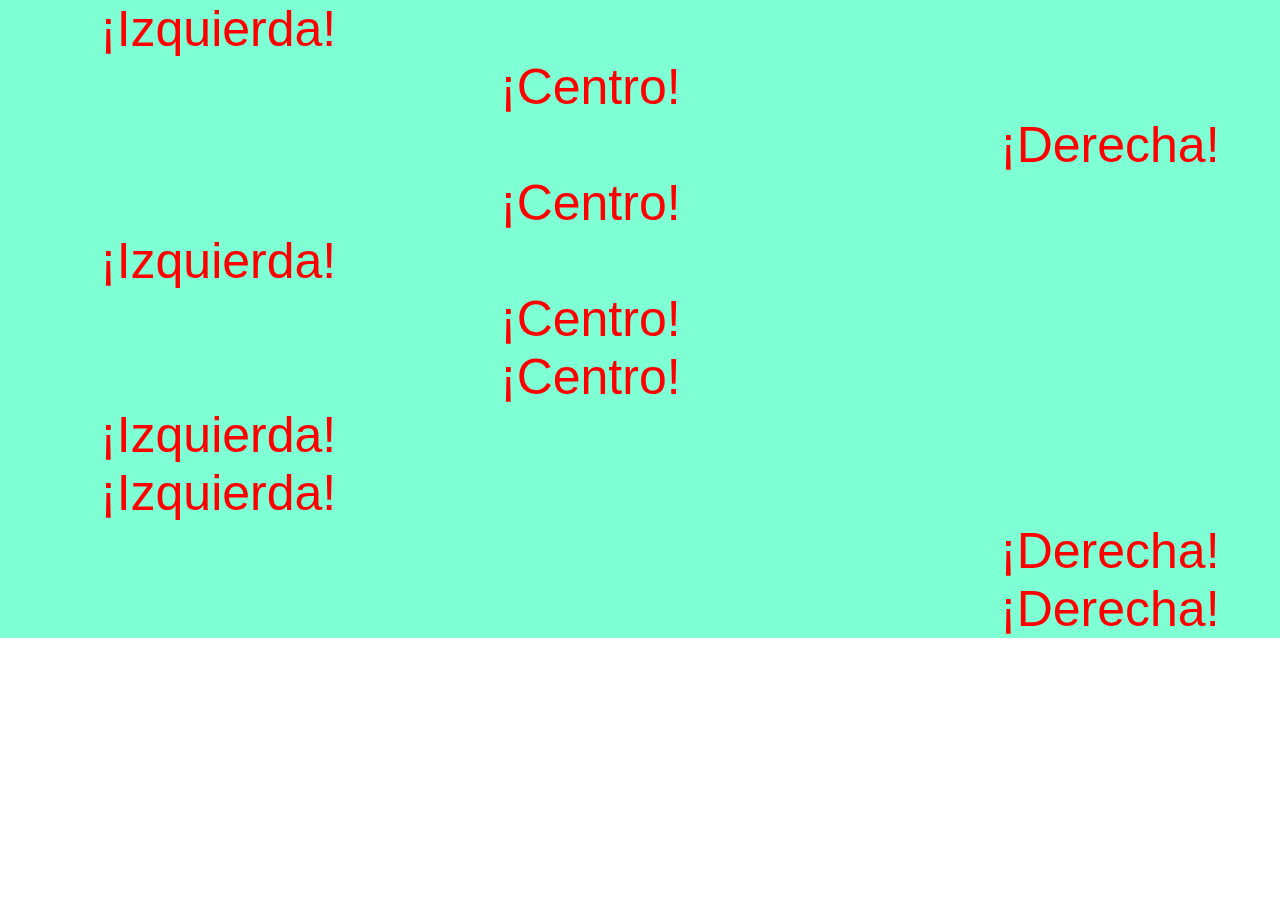
<file: Alineacion/index.html>
<!DOCTYPE html>
<html lang="en">
<head>
    <meta charset="UTF-8">
    <meta name="viewport" content="width=device-width, initial-scale=1.0">
    <link rel="stylesheet" href="style.css">
    <title>Document</title>
</head>
<body>
    <header>
    <p class="izquierda">¡Izquierda!</p>
    <p class="centro">¡Centro!</p>
    <p class="derecha">¡Derecha!</p>
    <p class="centro">¡Centro!</p>
    <p class="izquierda" >¡Izquierda!</p>
    <p class="centro">¡Centro!</p>
    <p class="centro" >¡Centro!</p>
    <p class="izquierda" >¡Izquierda!</p>
    <p class="izquierda" >¡Izquierda!</p>
    <p class="derecha">¡Derecha!</p>
    <p class="derecha" >¡Derecha!</p>
    </header>
</body>
</html>
</file>
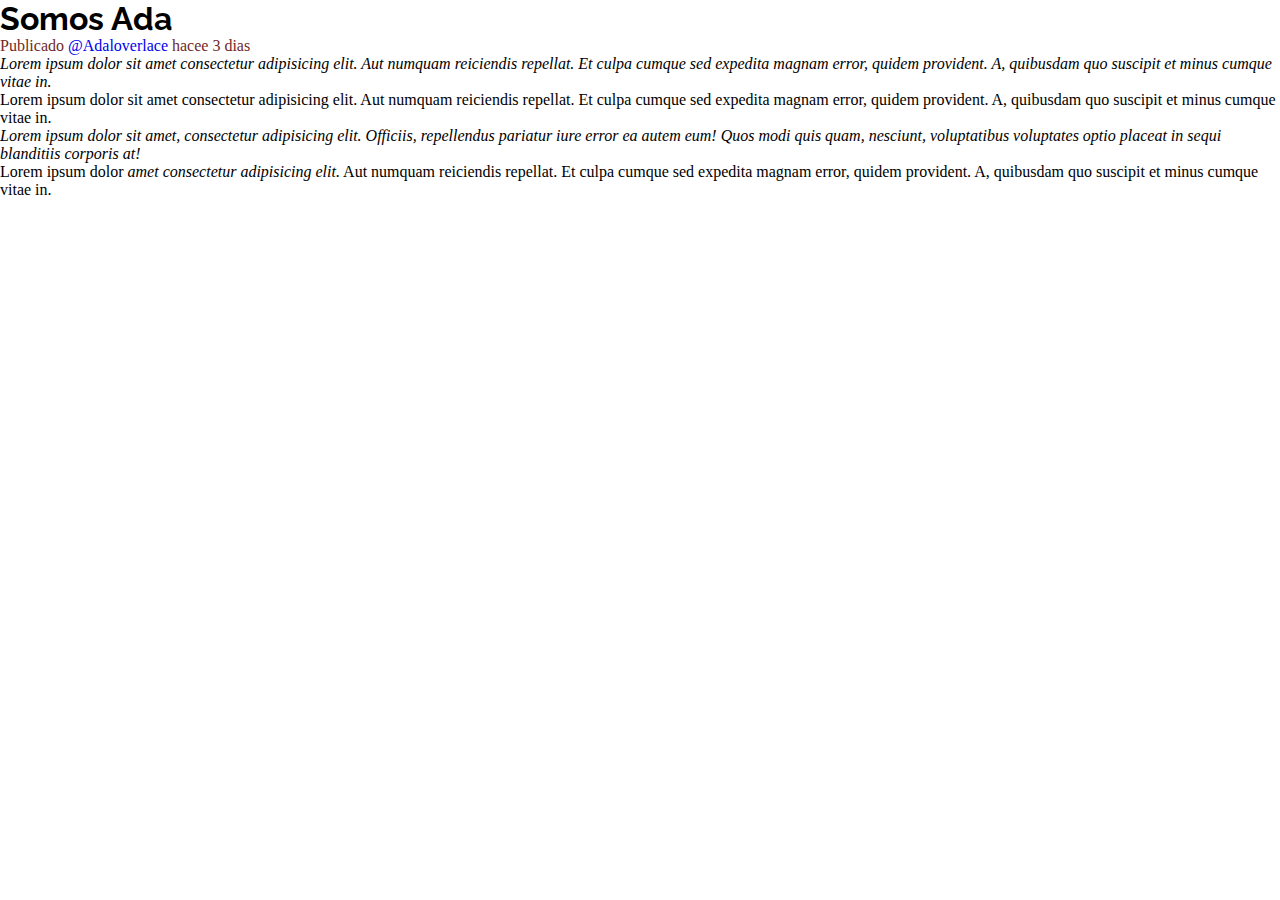
<file: Articulo-css/index.html>
<!DOCTYPE html>
<html lang="en">
  <head>
    <meta charset="UTF-8" />
    <meta name="viewport" content="width=device-width, initial-scale=1.0" />
    <link rel="stylesheet" href="style.css" />
    <title>Document</title>
  </head>
  <body>
    <h1>Somos Ada</h1>
    <p class="gris">
      Publicado
      <span class="celeste"><a href="&" class="none">@Adaloverlace</a></span>
      hacee 3 dias
    </p>

    <p class="italica">
     <span class="oracion"> Lorem ipsum dolor sit amet consectetur adipisicing elit.</span> Aut numquam
      reiciendis repellat. Et culpa cumque sed expedita magnam error, quidem
      provident. A, quibusdam quo suscipit et minus cumque vitae in.
    </p>
    <p class="negrita">
      Lorem ipsum dolor sit amet consectetur adipisicing elit. Aut numquam
      reiciendis repellat. Et culpa cumque sed expedita magnam error, quidem
      provident. A, quibusdam quo suscipit et minus cumque vitae in.
    </p>
    <p class="italica">Lorem ipsum dolor sit amet, consectetur adipisicing elit. Officiis, repellendus pariatur iure error ea autem eum! Quos modi quis quam, nesciunt, voluptatibus voluptates optio placeat in sequi blanditiis corporis at!</p>
    <p class="letra">
      <span class="dos">Lorem ipsum dolor </span> <span class="uno"> amet consectetur adipisicing elit.</span> Aut numquam
      reiciendis repellat. Et culpa cumque sed expedita magnam error, quidem
      provident. A, quibusdam quo suscipit et minus cumque vitae in.
    </p>
  </body>
</html>
</file>
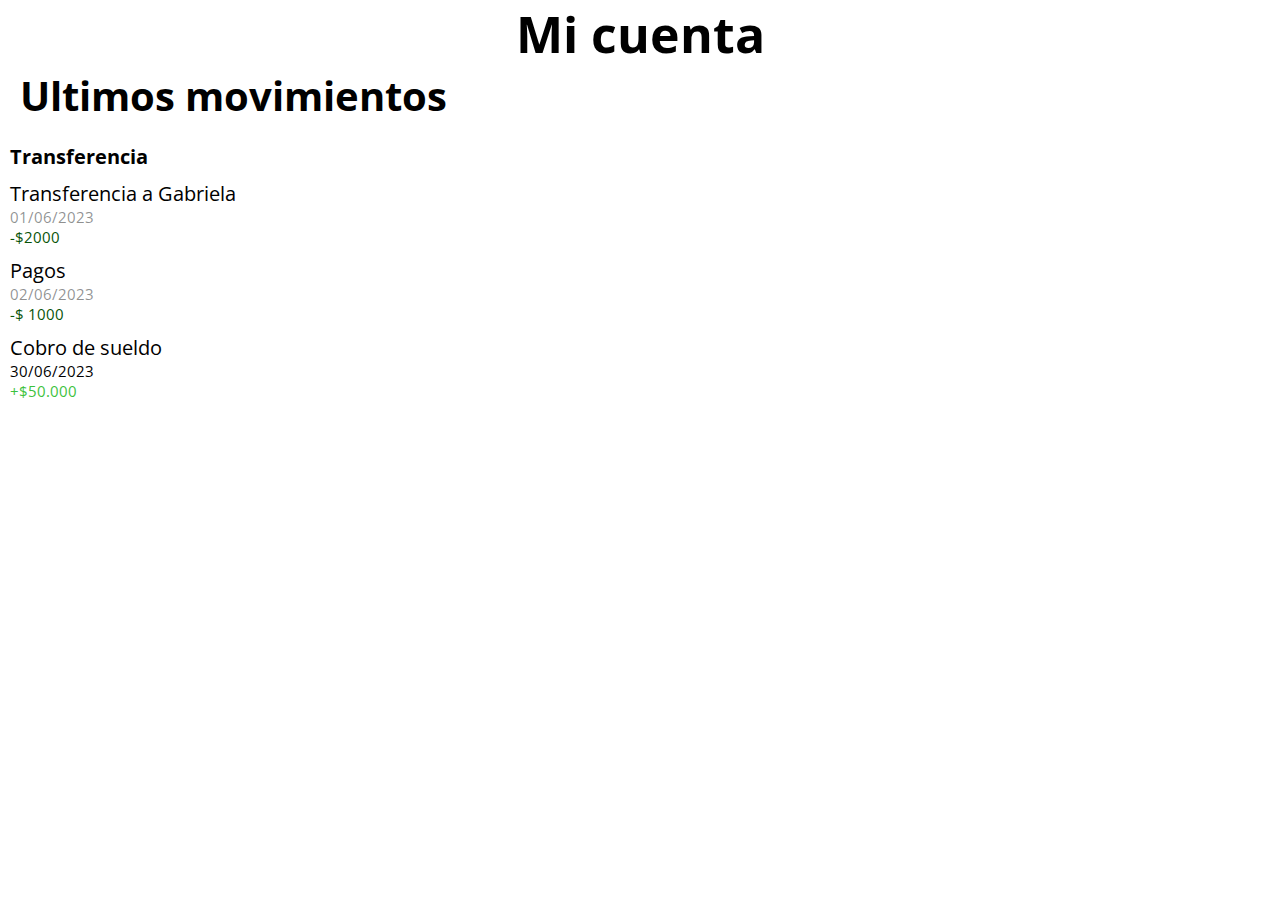
<file: Cuenta-Bancaria/index.html>
<!DOCTYPE html>
<html lang="en">
<head>
    <meta charset="UTF-8">
    <meta name="viewport" content="width=device-width, initial-scale=1.0">
    <link rel="stylesheet" href="style.css">
    <title>Document</title>
</head>
<body>
    <header>
    <h1> Mi cuenta</h1>
    <h2>Ultimos movimientos</h2>
    <h3>Transferencia</h3>
    <ul>
        <li>Transferencia a Gabriela</li>
        <p class="gris">01/06/2023</p>
        <P class="salida"> -$2000</P>
    </ul>
    <ul>
       <li>Pagos</li>
       <p class="gris">02/06/2023</p>
       <p class=" salida">-$ 1000</p>
    </ul>
    <ul>
        <li>Cobro de sueldo</li>
        <p>30/06/2023</p>
        <p class="ingreso">+$50.000</p>
    </ul>
    </header>
</body>
</html>
</file>
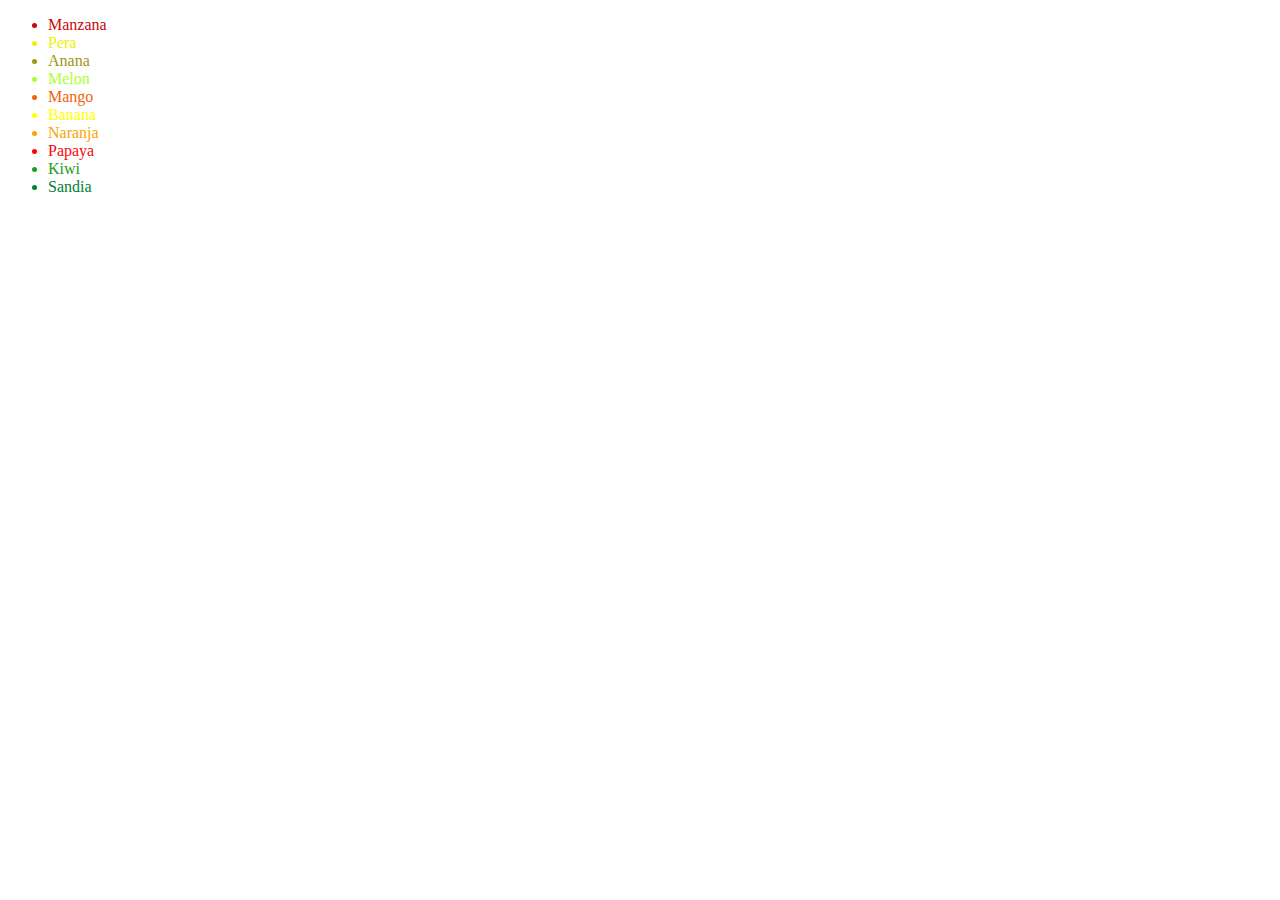
<file: Frutas/index.html>
<!DOCTYPE html>
<html lang="en">
<head>
    <meta charset="UTF-8">
    <meta name="viewport" content="width=device-width, initial-scale=1.0">
    <link rel="stylesheet" href="style.css">
    <title>Document</title>
</head>
<body>
    <header>
        <ul>
            <li class="manzana">Manzana</li>
            <li class="pera">Pera</li>
            <li class="anana ">Anana</li>
            <li class="melon">Melon</li>
            <li class="mango">Mango</li>
            <li class="banana">Banana</li>
            <li class="naranja">Naranja</li>
            <li class="papaya">Papaya</li>
            <li class="kiwi">Kiwi</li>
            <li class="sandia">Sandia</li>
        </ul>
    </header>
</body>
</html>
</file>
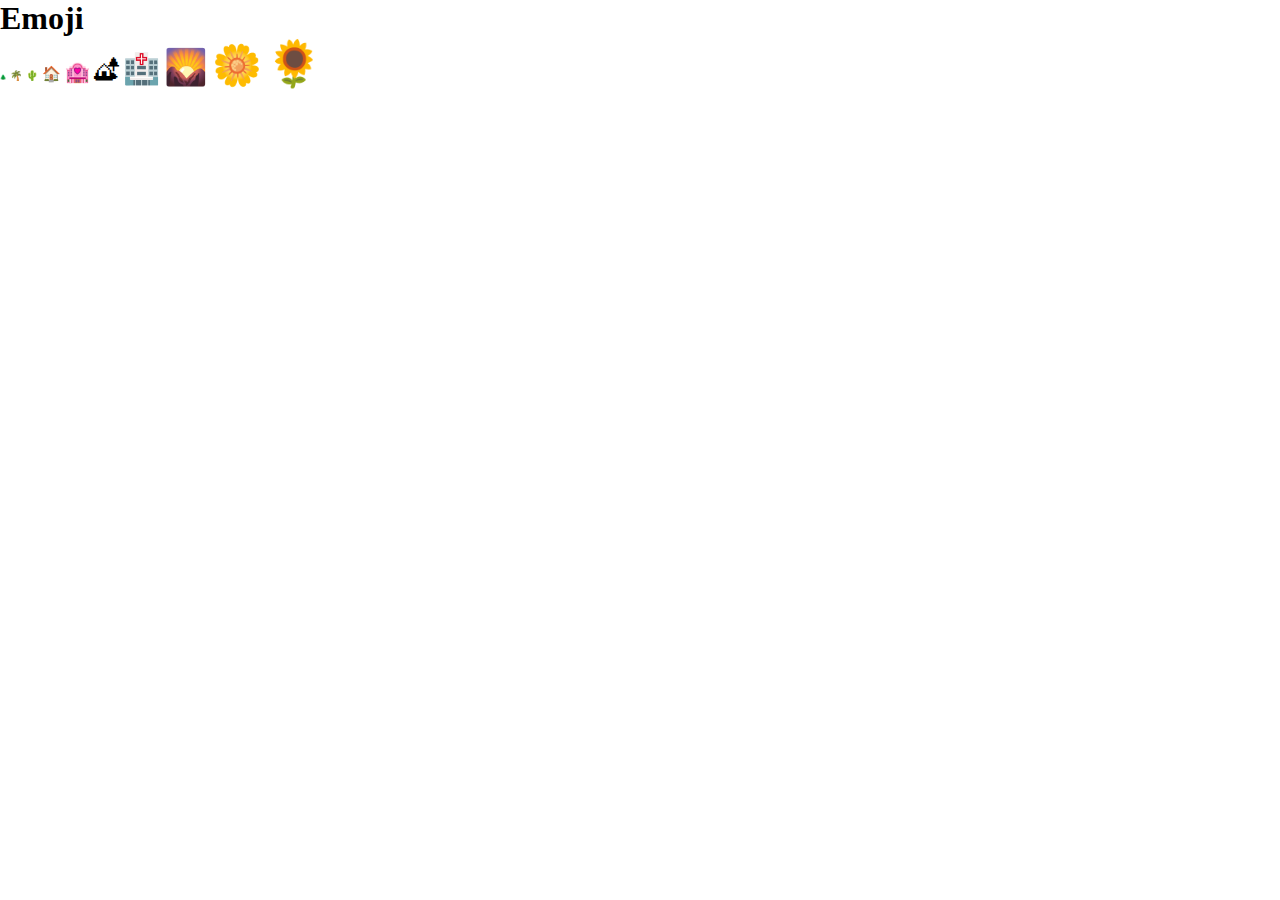
<file: Paisaje-css/index.html>
<!DOCTYPE html>
<html lang="en">
<head>
    <meta charset="UTF-8">
    <meta name="viewport" content="width=device-width, initial-scale=1.0">
    <link rel="stylesheet" href="style.css">
    <title>Document</title>
</head>
<body>
    <h1>Emoji</h1>
    <span class="azul">🌲</span>
    <span class="verde">🌴</span>
    <span class="amarillo">🌵</span>
    <span class="violeta">🏠</span>
    <span class="rosa">🏩</span>
    <span class="marron">🏕</span>
    <span class="blanco">🏥</span>
    <span class="celeste">🌄</span>
    <span class="rojo">🌼</span>
    <span class="dorado">🌻</span>
</body>
</body>
</html>
</file>
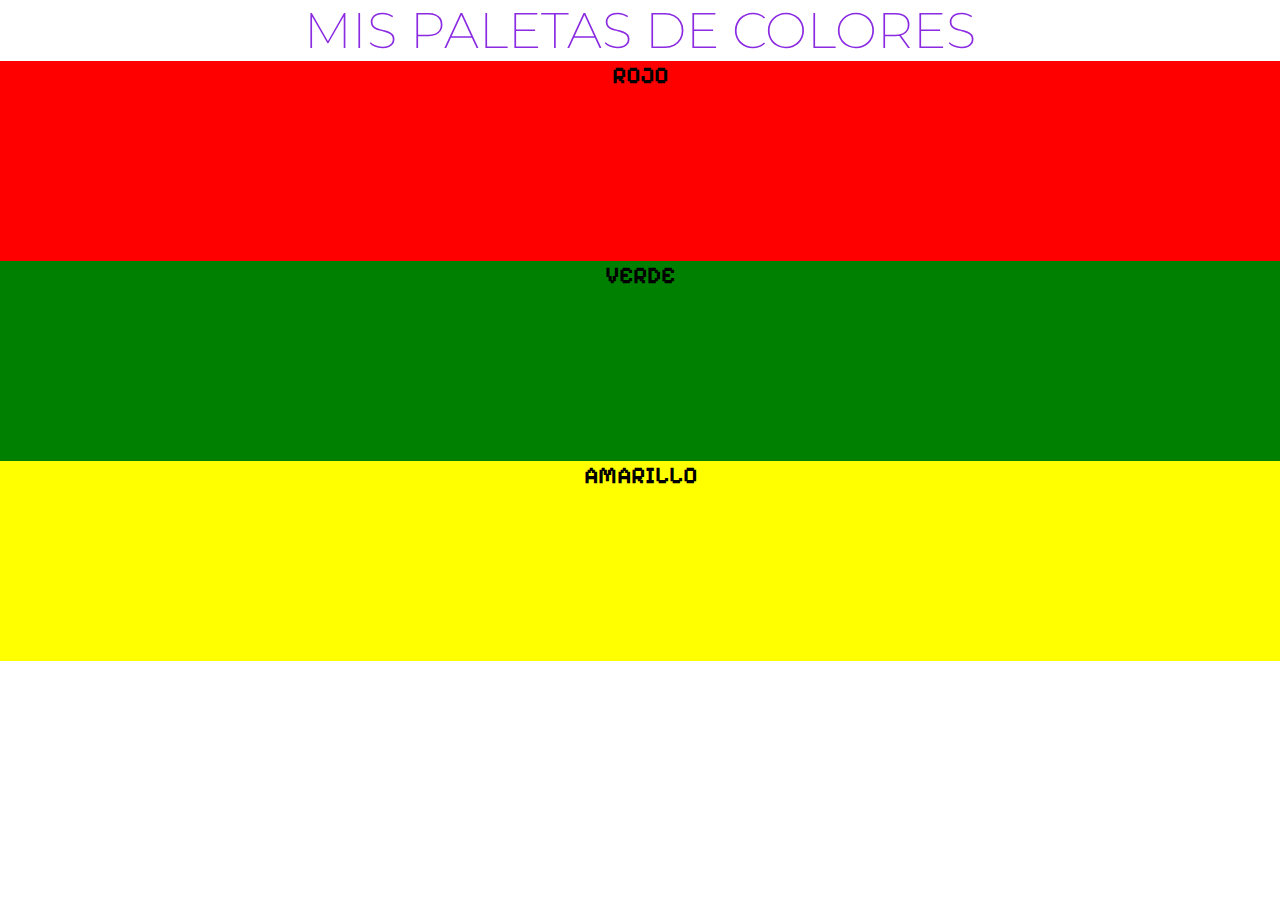
<file: Paleta-de-colores/index.html>
<!DOCTYPE html>
<html lang="en">
<head>
    <meta charset="UTF-8">
    <meta name="viewport" content="width=device-width, initial-scale=1.0">
    <link rel="stylesheet" href="style.css">
    <title>Document</title>
</head>
<body>
    <main>

        <h1> MIS PALETAS DE COLORES</h1>
        <section class="rojo">
            <h2>ROJO</h2>

        </section>

        <section class="verde">
            <h2 >VERDE</h2>
        </section>

        <section class="amarillo">
            <h2> AMARILLO</h2>
        </section>
    </main>
</body>
</html>
</file>
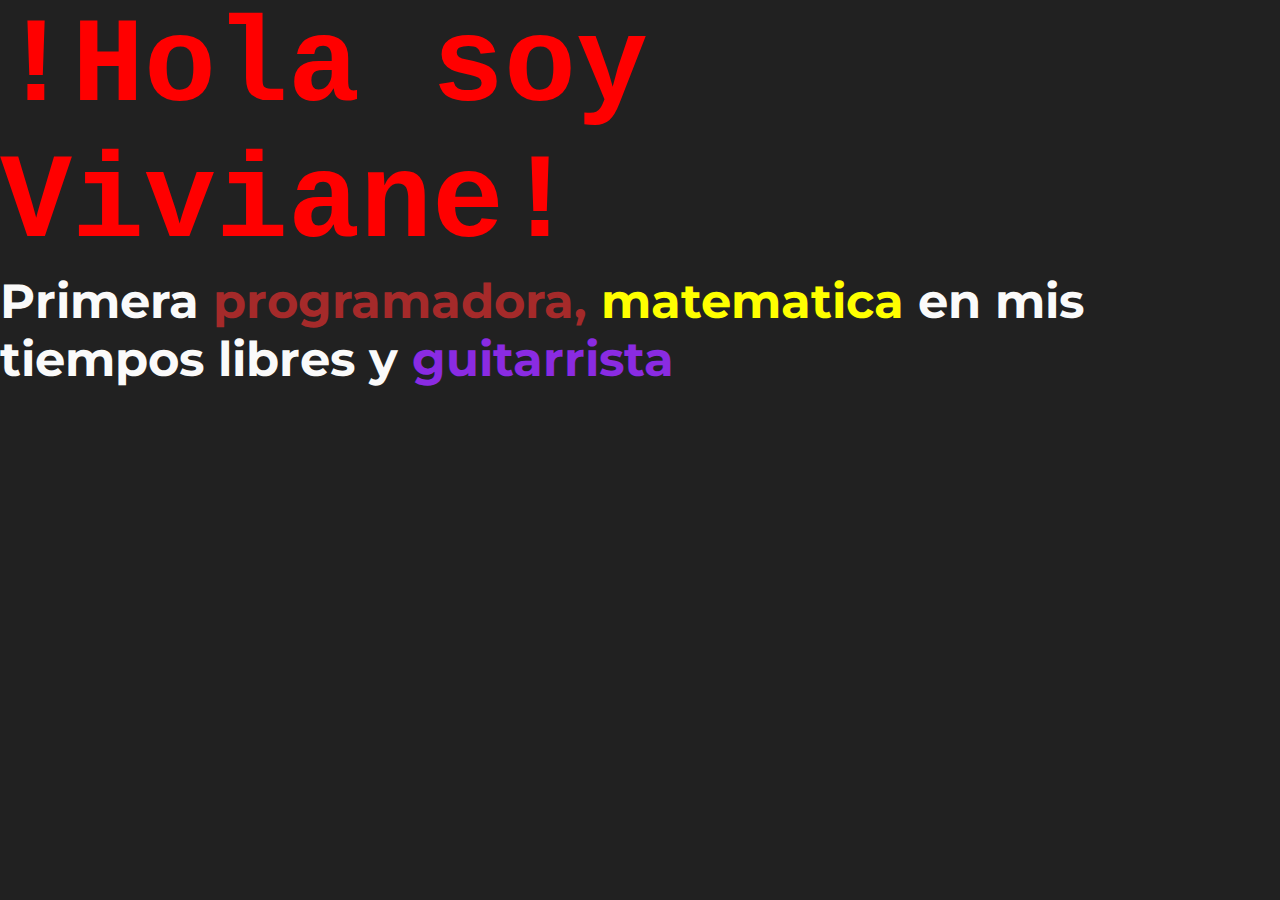
<file: Presentacion-Ocura-css/index.html>
<!DOCTYPE html>
<html lang="en">
  <head>
    <meta charset="UTF-8" />
    <meta name="viewport" content="width=device-width, initial-scale=1.0" />
    <link rel="stylesheet" href="style.css" />
    <title>Document</title>
  </head>
  <body>
    <h1>!Hola soy Viviane!</h1>
    <p>
      Primera <span id="rojo">programadora,</span>
      <span id="amarillo">matematica</span> en mis tiempos libres y
      <span id="violeta">guitarrista</span>
    </p>
  </body>
</html>
</file>
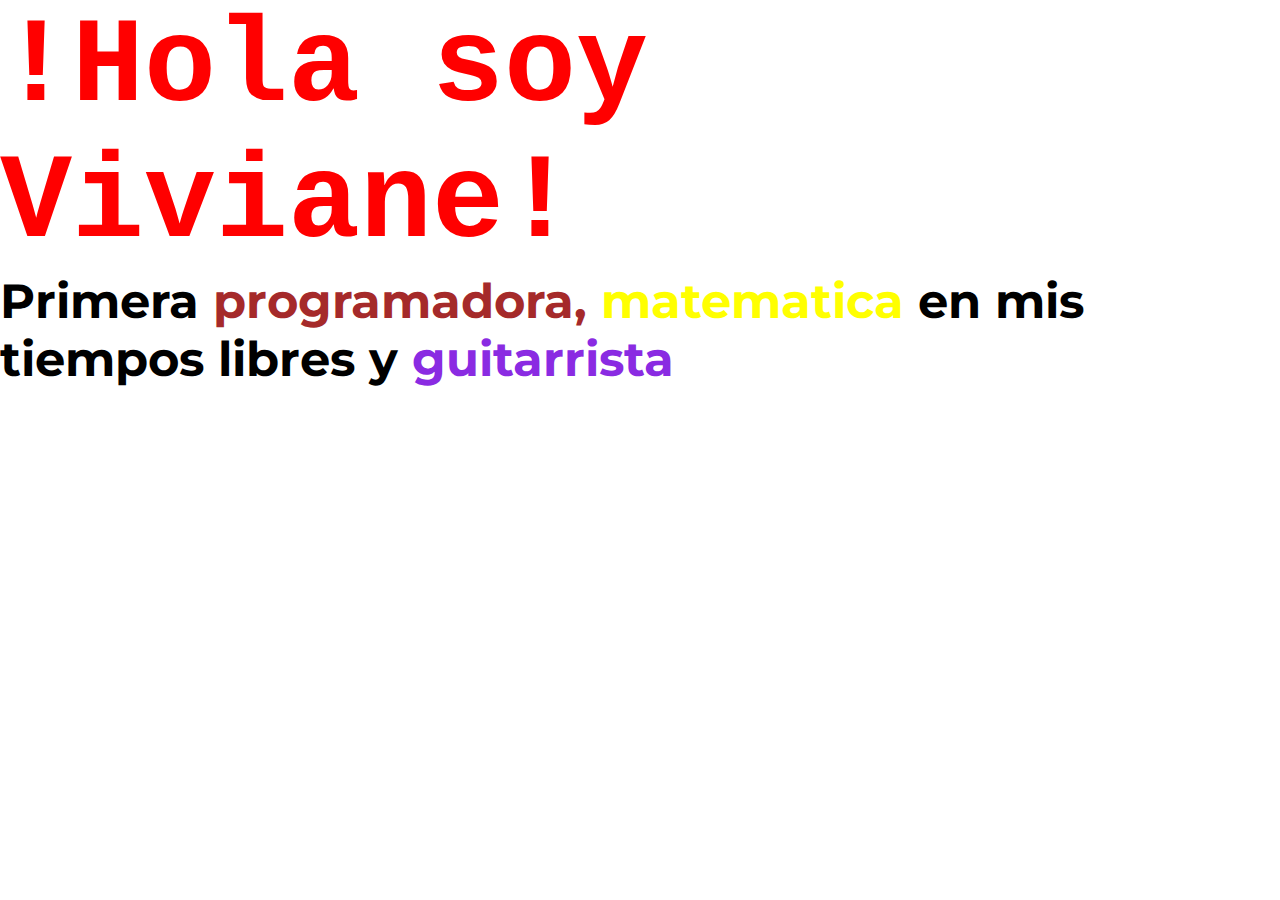
<file: Presntacion-css/index.html>
<!DOCTYPE html>
<html lang="en">
<head>
    <meta charset="UTF-8">
    <meta name="viewport" content="width=device-width, initial-scale=1.0">
    <link rel="stylesheet" href="style.css">
    <title>Document</title>
</head>
<body>
    <h1>!Hola soy Viviane!</h1>
    <p>Primera <span id="rojo">programadora,</span> <span id="amarillo">matematica</span> en mis tiempos libres y <span id="violeta">guitarrista</span></p>
</body>
</html>
</file>
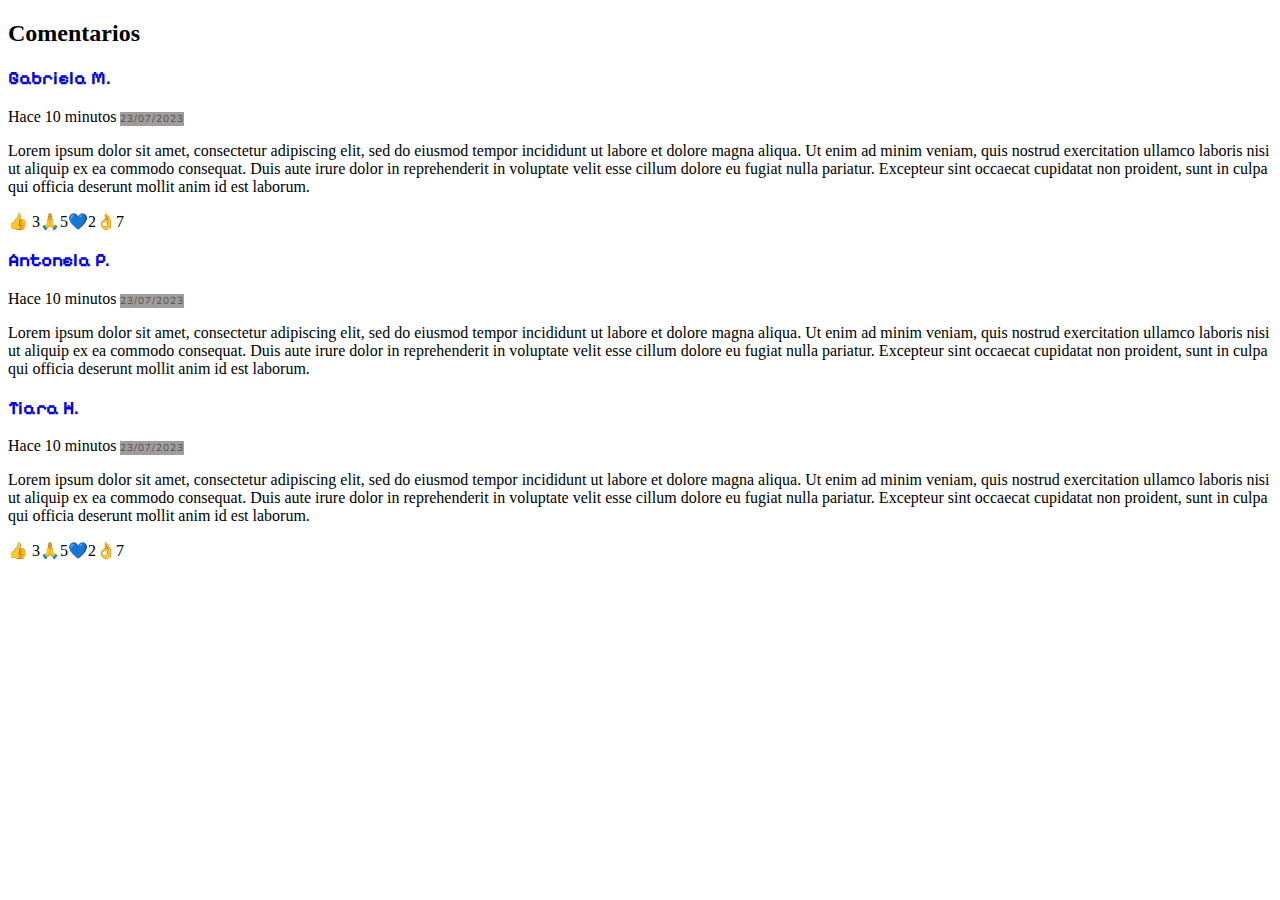
<file: Reaciones/index.html>
<!DOCTYPE html>
<html lang="en">
  <head>
    <meta charset="UTF-8" />
    <meta name="viewport" content="width=device-width, initial-scale=1.0" />
    <link rel="stylesheet" href="style.css" />
    <title>Document</title>
  </head>
  <body>
    <h2>Comentarios</h2>
    <h3><a href="@adalovelace">Gabriela M.</a></h3>
    <p> Hace 10 minutos   <span class="gris">23/07/2023</span></p> 
    <p>
      Lorem ipsum dolor sit amet, consectetur adipiscing elit, sed do eiusmod
      tempor incididunt ut labore et dolore magna aliqua. Ut enim ad minim
      veniam, quis nostrud exercitation ullamco laboris nisi ut aliquip ex ea
      commodo consequat. Duis aute irure dolor in reprehenderit in voluptate
      velit esse cillum dolore eu fugiat nulla pariatur. Excepteur sint occaecat
      cupidatat non proident, sunt in culpa qui officia deserunt mollit anim id
      est laborum.
    </p>
    <span>👍 3</span><span>🙏5</span><span>💙2</span><span>👌7</span>
    <h3><a href="@adalovelace">Antonela P.</a></h3>
    <p> Hace 10 minutos   <span class="gris">23/07/2023</span></p> 
    <p>
      Lorem ipsum dolor sit amet, consectetur adipiscing elit, sed do eiusmod
      tempor incididunt ut labore et dolore magna aliqua. Ut enim ad minim
      veniam, quis nostrud exercitation ullamco laboris nisi ut aliquip ex ea
      commodo consequat. Duis aute irure dolor in reprehenderit in voluptate
      velit esse cillum dolore eu fugiat nulla pariatur. Excepteur sint occaecat
      cupidatat non proident, sunt in culpa qui officia deserunt mollit anim id
      est laborum.
    </p>

    <h3><a href="@adalovelace">Tiara H.</a></h3>
    <p> Hace 10 minutos   <span class="gris">23/07/2023</span></p> 
    Lorem ipsum dolor sit amet, consectetur adipiscing elit, sed do eiusmod
    tempor incididunt ut labore et dolore magna aliqua. Ut enim ad minim veniam,
    quis nostrud exercitation ullamco laboris nisi ut aliquip ex ea commodo
    consequat. Duis aute irure dolor in reprehenderit in voluptate velit esse
    cillum dolore eu fugiat nulla pariatur. Excepteur sint occaecat cupidatat
    non proident, sunt in culpa qui officia deserunt mollit anim id est laborum.
    </p>
    <span>👍 3</span><span>🙏5</span><span>💙2</span><span>👌7</span>
  </body>

</html>
</file>
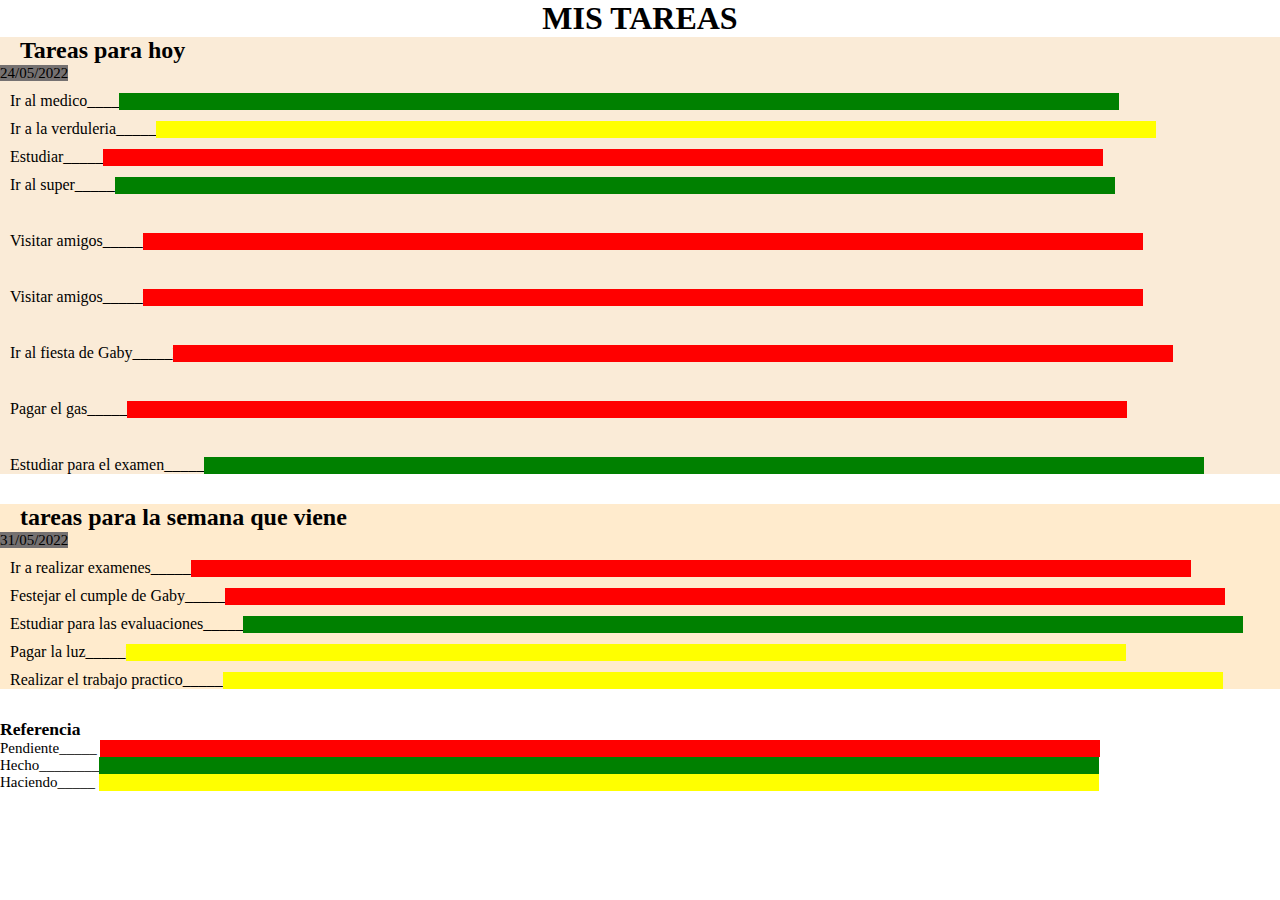
<file: Tareas/index.html>
<!DOCTYPE html>
<html lang="en">
<head>
    <meta charset="UTF-8">
    <meta name="viewport" content="width=device-width, initial-scale=1.0">
    <link rel="stylesheet" href="style.css">
    <title>Document</title>
</head>
<body>
    <main>
        <h1>MIS TAREAS</h1>
        <div class="aqua">
            <h2>Tareas para hoy </h2><span>24/05/2022</span>
            <ul>
                <li>Ir al medico____<span class="verde">Hecho</span></li>
                <li>Ir a la verduleria_____<span class="amarillo">Haciendo</span></li>
                <li>Estudiar_____<span class="rojo">Pendiente</span></li>
                <li>Ir al super_____<span class="verde">Hecho</span></li>
                <li><li>Visitar amigos_____<span class="rojo">Pendiente</span></li></li>
                <li><li>Visitar amigos_____<span class="rojo">Pendiente</span></li></li>
                <li><li>Ir al fiesta de Gaby_____<span class="rojo">Pendiente</span></li></li>
                <li><li>Pagar el gas_____<span class="rojo">Pendiente</span></li></li>
                <li><li>Estudiar para el examen_____<span class="verde">Hecho</span></li></li>
            </ul>
            
            
        </div>
        <div class="marina">
            <h2>tareas para la semana que viene</h2><span>31/05/2022</span>
            <ul>
                <li>Ir a realizar examenes_____<span class="rojo">Pendiente</span></li>
                <li>Festejar el cumple de Gaby_____<span class="rojo">Pendiente</span></li>
                <li>Estudiar para las evaluaciones_____<span class="verde">Hecho</span></li>
                <li>Pagar la luz_____<span class="amarillo">Haciendo</span></li>
                <li>Realizar el trabajo practico_____<span class="amarillo">Haciendo</span></li>
            </ul>
        </div>
        <section>
            <h3>Referencia</h3>
            <p>Pendiente_____ <span class="rojo">Pendiente</span></p>
            <p>Hecho________<span class="verde">Hecho</span></p>
            <p>Haciendo_____ <span class="amarillo">Haciendo</span></p>
        </section>
    </main>
</body>
</html>
</file>
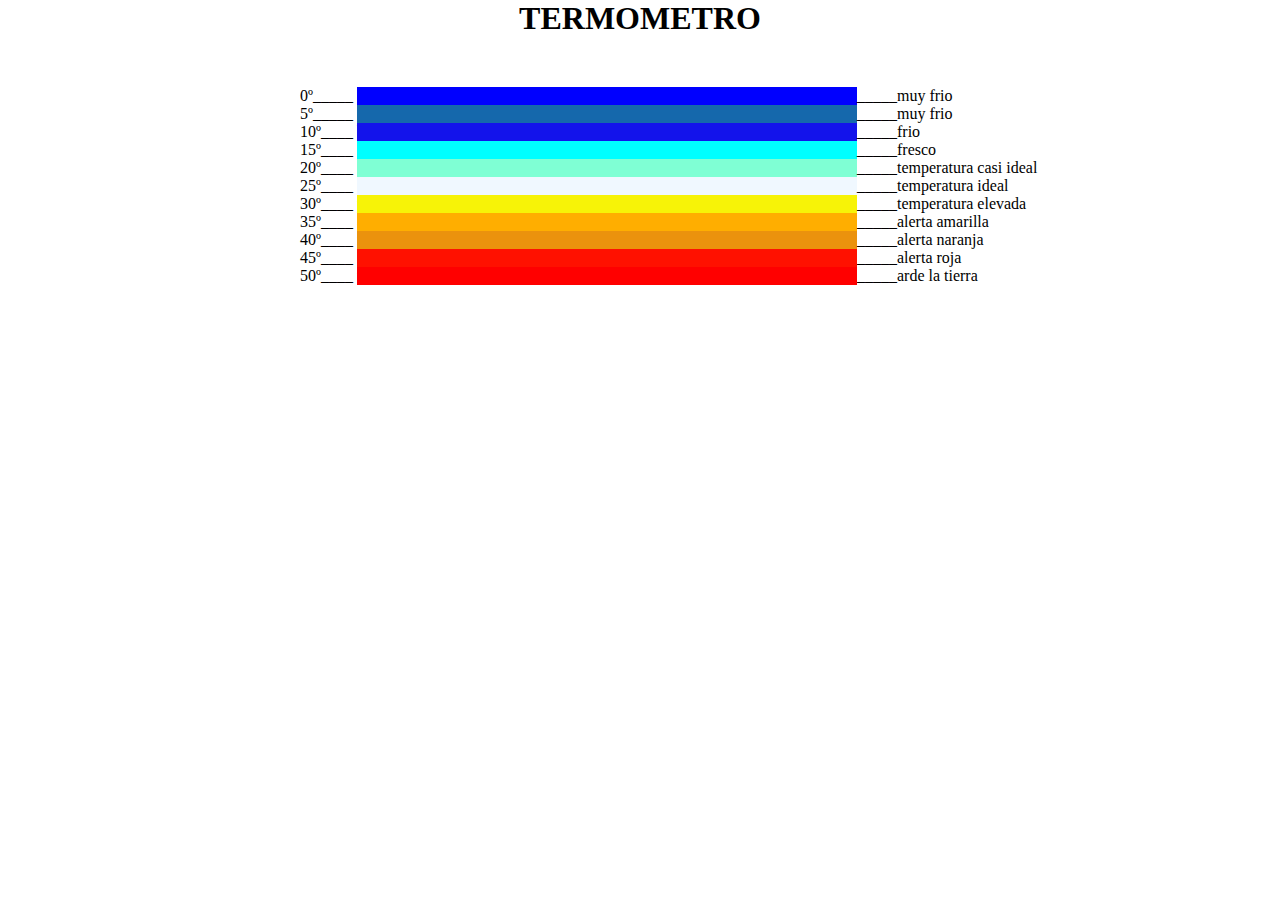
<file: Termometro/index.html>
<!DOCTYPE html>
<html lang="en">
  <head>
    <meta charset="UTF-8" />
    <meta name="viewport" content="width=device-width, initial-scale=1.0" />
    <link rel="stylesheet" href="style.css" />
    <title>Document</title>
  </head>
  <body>
    <h1>TERMOMETRO</h1>
    <p class="pa">0º_____ <span class="azul">azul</span>_____muy frio </p>
    <p>5º_____ <span class="celeste">azul</span>_____muy frio</p>
    <p>10º____ <span class="blue">blue</span>_____frio</p>
    <p>15º____ <span class="aguamarina">a</span>_____fresco</p>
    <p>20º____ <span class="aqua">aqua</span>_____temperatura casi ideal</p>
    <p>25º____ <span class="blanco">blanco</span>_____temperatura ideal</p>
    <p>30º____ <span class="patito">patito</span>_____temperatura elevada</p>
    <p>35º____ <span class="amarillo">amarillo</span>_____alerta amarilla</p>
    <p>40º____ <span class="naranja">naranja</span>_____alerta naranja</p>
    <p>45º____ <span class="anaranjado">anaranja</span>_____alerta roja</p>
    <p>50º____ <span class="roja">roja</span>_____arde la tierra</p>
  </body>
</html>
</file>
<file: Alineacion/style.css>
*{
    margin: 0;
    padding: 0;
    box-sizing: border-box;
}

.izquierda{
    margin-left: 100px;

}
.derecha{
    margin-left: 1000px;
    
}
.centro{
    margin-left:500px;
}
header{
    font-family: Verdana, Geneva, Tahoma, sans-serif;
    font-size: 50px;
    font-weight: 200px;
    color: red;
    background-color: aquamarine;
}
</file>
<file: Articulo-css/style.css>
@import url('https://fonts.googleapis.com/css2?family=Montserrat:ital,wght@0,400;0,800;1,200&family=Raleway:ital,wght@1,300&display=swap');
*{
    margin: 0;
    padding: 0;
    box-sizing: border-box;
}
h1{
    font-family: 'Raleway', sans-serif;
}
.italita{
    font-family: 'Montserrat', sans-serif;
}
.celeste{
    color:#0baed6 ;
}
.none{
    text-decoration: none;
}
.gris{
    color: #712828;
}
.oracion{
    font-style: italic;
}
.negrita{
    font-weight: 900px;
}
.italica{
    font-style: italic;
    font-family: cursive;
}
.dos{
    font-weight: 700px;
}
.uno{
    font-style: italic;
}
</file>
<file: Cuenta-Bancaria/style.css>
@import url('https://fonts.googleapis.com/css2?family=Gabarito&family=Open+Sans:wght@300&family=Pixelify+Sans&display=swap');

*{
    margin: 0;
    padding: 0;
    box-sizing: border-box;
}
header{
    font-family: 'Open Sans', sans-serif;
    

}
h1{
    text-align: center;
    font-size: 50px;
}
h2{
    margin-left: 20px;
    font-size:40px ;
}
h3{
    font-size: 20px;
    margin-top: 20px;
    margin-left:10px ;
}
ul{
    margin-top: 10px;
    font-size: 30px;
    margin-left: 10px;

}
li{
    font-size: 20px;

}
p{
    font-size: 15px;
}
.gris{
    color: #221f1f83;
}
.salida{
    color: rgb(7, 83, 7);
}
.ingreso{
    color: #3cc23c;
}
</file>
<file: Frutas/style.css>
header{
    color: bisque;
}
.manzana{
    color: #c90505;
}
.pera{
     color: #e3e314;
}
.anana{
      color: #99990e;
}
.melon{
  color: rgb(173, 255, 47);
}
.banana{
    color: #ffff00;
}
.mango{
    color: #ee6408;

}
.naranja{
    color: #fba301;

}
.papaya{
    color: #fd0505;

}
.kiwi{
    color: rgb(32, 155, 32);

}
.pera{
    color: rgb(240, 240, 8);

}
.sandia{
    color: rgb(0, 128, 49);
}
</file>
<file: Paisaje-css/style.css>
*{
    margin: 0;
    padding: 0;
    box-sizing: border-box;
}
.azul{
    font-size: 5px;
}
.verde{
    font-size: 10px;
}
.amarillo{
    font-size:10px ;
}
.violeta{font-size:15px ;
}
.rosa{
    font-size:20px ;
}
.marron{
    font-size:25px ;
}
.blanco{
    font-size: 30px;
}
.celeste{
    font-size: 35px;
}
.rojo{
    font-size: 40px;
}
.dorado{
    font-size:45px ;

}
</file>
<file: Paleta-de-colores/style.css>
@import url('https://fonts.googleapis.com/css2?family=Gabarito&family=Montserrat:ital,wght@0,400;0,800;1,200&family=Pixelify+Sans&family=Raleway:ital,wght@1,200;1,300&display=swap');

*{
    margin: 0;
    padding: 0;
    box-sizing: border-box;
    text-align: center;
}

h1{
    font-family: 'Montserrat', sans-serif;
    font-weight: 200;
    font-size: 50px;
    color: blueviolet;
    text-align: center;
}
.rojo{
    background-color: #ff0000;
    color: #000000;
    font-family: 'Pixelify Sans', sans-serif;
    width: auto;
    height: 200px;
}
.verde{
    font-family: 'Pixelify Sans', sans-serif;
    background-color: green;
    color: black;

    width: auto;
    height: 200px;

}


.amarillo{ 
    font-family: 'Pixelify Sans', sans-serif;
    background-color: hsl(60, 100%, 50%);
    color: hsl(0, 0%, 0%);
    height: 200px;
    width: auto;

}
</file>
<file: Presentacion-Ocura-css/style.css>
@import url('https://fonts.googleapis.com/css2?family=Montserrat:ital,wght@0,400;0,800;1,200&display=swap');
*{
    margin: 0;
    box-sizing: border-box;
}
body{
    
    background-color:#212121;
}
h1{
    color: red;
    font-family: 'Courier New', Courier, monospace;
    font-size: 120px;
    font-weight: 800px;


}
p{
    font-family:  'Montserrat', sans-serif;
    font-size: 48px;
    font-weight: 700;
    color: #FAFAFA ;
    }


#rojo{
    color: brown;
}
#amarillo{
    color: yellow;
}
#violeta{
    color: blueviolet;
}
</file>
<file: Presntacion-css/style.css>
@import url('https://fonts.googleapis.com/css2?family=Montserrat:ital,wght@0,400;0,800;1,200&display=swap');
*{
    margin: 0;
    box-sizing: border-box;
}
h1{
    color: red;
    font-family: 'Courier New', Courier, monospace;
    font-size: 120px;
    font-weight: 800px;


}
p{
    font-family:  'Montserrat', sans-serif;
    font-size: 48px;
    font-weight: 700;

}
#rojo{
    color: brown;
}
#amarillo{
    color: yellow;
}
#violeta{
    color: blueviolet;
}
</file>
<file: Reaciones/style.css>
@import url('https://fonts.googleapis.com/css2?family=Gabarito&family=Nunito+Sans:ital,opsz@1,6..12&family=Open+Sans:ital,wght@0,300;1,400&family=Pixelify+Sans&display=swap');

h3{
    font-family: 'Pixelify Sans', sans-serif;

}
a{
    text-decoration: none;

}
.gris{
    font-family: 'Nunito Sans', sans-serif;
    font-size: 10px;
    color: rgb(85, 79, 79);
    background-color: rgb(161, 156, 156);
    letter-spacing: 1px;
}
</file>
<file: Tareas/style.css>
@import url('https://fonts.googleapis.com/css2?family=Gabarito&family=Open+Sans:ital,wght@0,300;1,400&family=Pixelify+Sans&display=swap');


*{
    margin: 0;
    padding: 0;
    box-sizing: border-box;

}

.rojo{
    display: inline-block;
    background-color: red;
    width:1000px;
    color: red;


}
.verde{
    display: inline-block;
    background-color: green;
    width: 1000px;
    color: green;

}
.amarillo{
    display: inline-block;
    background-color: yellow;
    width: 1000px;
    color: yellow;

}
h1{
    text-align: center;
}
h2{
    margin-left: 20px;
}
ul{
    margin-left: 10px;
    margin-bottom: 30px;
} 
li{
    margin-top: 10px;
}
section{
    margin-top: 10px;

}
section{
font-size: 15px;
margin-bottom: 5px;
color: black;

}
span{
    font-size: 15px;
    color:black;
    background-color: #757171;
}
.aqua{
    background-color: antiquewhite;}
.marina{
    background-color: blanchedalmond;
}
</file>
<file: Termometro/style.css>
*{
    margin: 0;
    padding: 0;
    box-sizing: border-box;
} 
 
h1{
    text-align: center;
    
}
.azul{
    display: inline-block;
    background-color: blue;
    width: 500px;
    color: blue;
    
}
.pa{
    margin-left: 300px;
    margin-top: 50px;
}
p{
    margin-left:300px ;

}
.celeste{
    display: inline-block;
    background-color: rgb(21, 104, 172);
    width: 500px;
    color:  rgb(21, 104, 172);
}
.blue{
    display: inline-block;
    background-color: rgb(19, 19, 235);
    width: 500px;
    color: rgb(19, 19, 235);
}
.aguamarina{
    display: inline-block;
    background-color: aqua;
    width:500px ;
    color: aqua;
}
.aqua{
    display: inline-block;
    background-color: aquamarine;
    width: 500px;
    color: aquamarine;
}
.blanco{
    display: inline-block;
    background-color: aliceblue;
    width: 500px;
    color: aliceblue;
}
.patito{
    display: inline-block;
    background-color: rgb(247, 243, 7);
    width: 500px;
    color: rgb(247, 243, 7);
}
.amarillo{
    display: inline-block;
    background-color: rgb(255, 174, 0);
    width: 500px;
    color: rgb(255, 174, 0) ;
}
.naranja{
    display: inline-block;
    background-color: rgb(235, 146, 13);
    width: 500px;
    color: rgb(235, 146, 13);
}
.anaranjado{
    display: inline-block;
    background-color: rgb(255, 17, 0);
    width: 500px;
    color:rgb(255, 17, 0) ;
}
.roja{
    display: inline-block;
    background-color: red;
    width: 500px;
    color: red;

}
</file>
